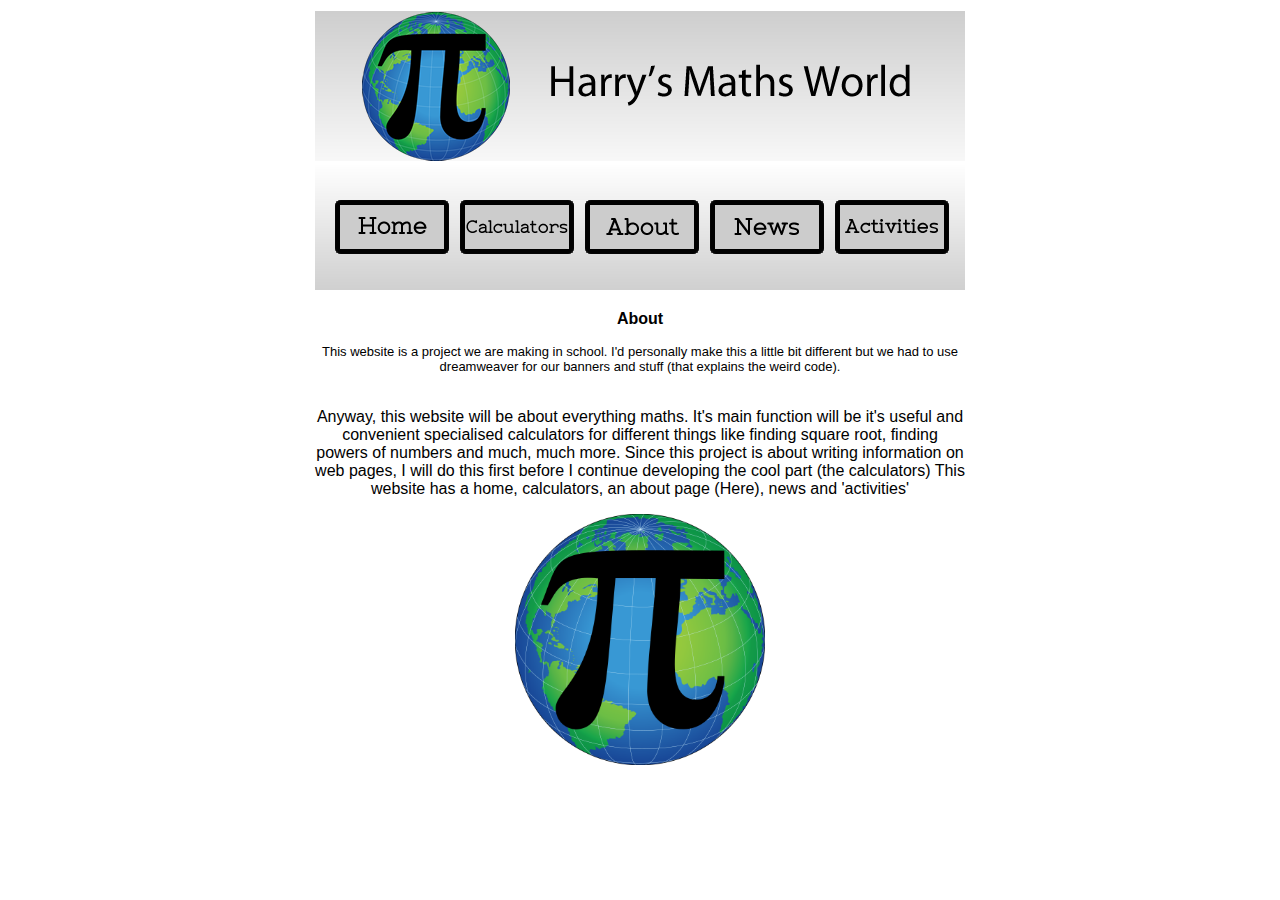
<file: about.html>
<!DOCTYPE html PUBLIC "-//W3C//DTD XHTML 1.0 Transitional//EN" "http://www.w3.org/TR/xhtml1/DTD/xhtml1-transitional.dtd">
<html xmlns="http://www.w3.org/1999/xhtml">
<head>
  <meta http-equiv="Content-Type" content="text/html; charset=utf-8" />
  <!-- TemplateBeginEditable name="doctitle" -->
  <title>HMW - About</title>
  <link rel="stylesheet" href="main.css">
  <!-- TemplateEndEditable -->
  <!-- TemplateBeginEditable name="head" -->
<!-- TemplateEndEditable -->
</head>

<body>
  <table width="510" border="0" align="center">
    <tr>
      <td width="500" height="64"><img src="img/png/bannerfireworks2.png" width="650" height="150" alt="Harry's Maths World Banner." /></td>
    </tr>
    <tr>
      <td height="110"><img src="img/png/navbar.png" alt="Harry's Maths World NavBar." width="650" height="125" border="0" usemap="#Map" /></td>
    </tr>
    <tr>
      <td height="163" align="center" valign="top"><p><strong>About</strong></p>
        <p><span class="smol">This website is a project we are making in school. I'd personally make this a little bit different but we had to use dreamweaver for our banners and stuff (that explains the weird code).</span></p>
        <p><br />
        Anyway, this website will be about everything maths. It's main function will be it's useful and convenient specialised calculators for different things like finding square root, finding powers of numbers and much, much more.
          Since this project is about writing information on web pages, I will do this first before I continue developing the cool part (the calculators)
        This website has a home, calculators, an about page (Here), news and 'activities' </p>
        <p><img width="250" src="img/png/hmwlogo.png" alt="HMW Logo"/></p></td>
        </td>
    </tr>
  </table>
  <map name="Map" id="Map2">
    <area shape="rect" coords="517,28,638,95" href="activities.html" />
    <area shape="rect" coords="392,28,513,95" href="news.html" />
    <area shape="rect" coords="142,27,261,95" href="calculators.html" />
    <area shape="rect" coords="16,26,137,93" href="home.html" />
    <area shape="rect" coords="267,28,388,95" href="about.html" />
    <area shape="rect" coords="16,26,139,95" href="home.html" />
  </map>
  <map name="Map" id="Map"><area shape="rect" coords="517,28,638,95" href="activities.html" /><area shape="rect" coords="392,28,513,95" href="news.html" /><area shape="rect" coords="142,27,261,95" href="calculators.html" /><area shape="rect" coords="16,26,137,93" href="home.html" /><area shape="rect" coords="267,28,388,95" href="about.html" />
    <area shape="rect" coords="16,26,139,95" href="home.html" />
  </map>

</body>
</html>
</file>
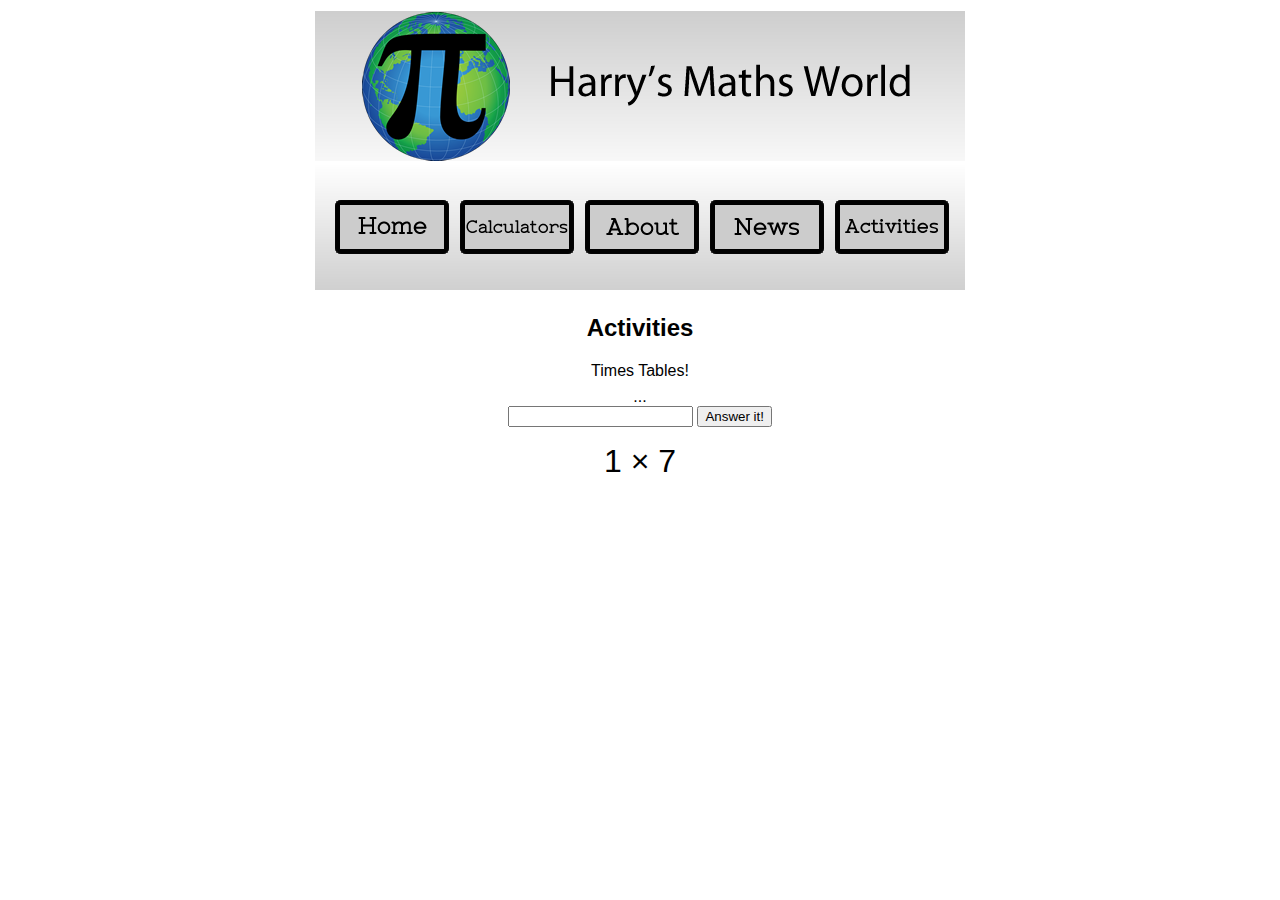
<file: activities.html>
<!DOCTYPE html PUBLIC "-//W3C//DTD XHTML 1.0 Transitional//EN" "http://www.w3.org/TR/xhtml1/DTD/xhtml1-transitional.dtd">
<html xmlns="http://www.w3.org/1999/xhtml">
<head>
  <meta http-equiv="Content-Type" content="text/html; charset=utf-8" />
  <!-- TemplateBeginEditable name="doctitle" -->
  <title>HMW - Activities</title>
  <link rel="stylesheet" href="main.css">
  <!-- TemplateEndEditable -->
  <!-- TemplateBeginEditable name="head" -->
  <!-- TemplateEndEditable -->

</head>

<body>
  <table width="510" border="0" align="center">
    <tr>
      <td width="500" height="64"><img src="img/png/bannerfireworks2.png" width="650" height="150" alt="Harry's Maths World Banner." /></td>
    </tr>
    <tr>
      <td height="110"><img src="img/png/navbar.png" alt="Harry's Maths World NavBar." width="650" height="125" border="0" usemap="#Map" /></td>
    </tr>
    <tr>
      <td height="163" align="center" valign="top"><p><h2>Activities</h2></p>
        <div>
          <label for="mtpTextBox">Times Tables!</label>
          <div id="mtpResult" class="result">...</div>
          <input type="number" id="mtpTextBox">
          <button id="mtpSubmit">Answer it!</button>
          <div id="mtpTT">...</div>
          <script src="activities.js"></script>
        </div>
    </tr>
  </table>
  <map name="Map" id="Map"><area shape="rect" coords="517,28,638,95" href="activities.html" /><area shape="rect" coords="392,28,513,95" href="news.html" /><area shape="rect" coords="142,27,261,95" href="calculators.html" /><area shape="rect" coords="16,26,137,93" href="home.html" /><area shape="rect" coords="267,28,388,95" href="about.html" />
    <area shape="rect" coords="16,26,139,95" href="home.html" />
  </map>


</body>
</html>
</file>
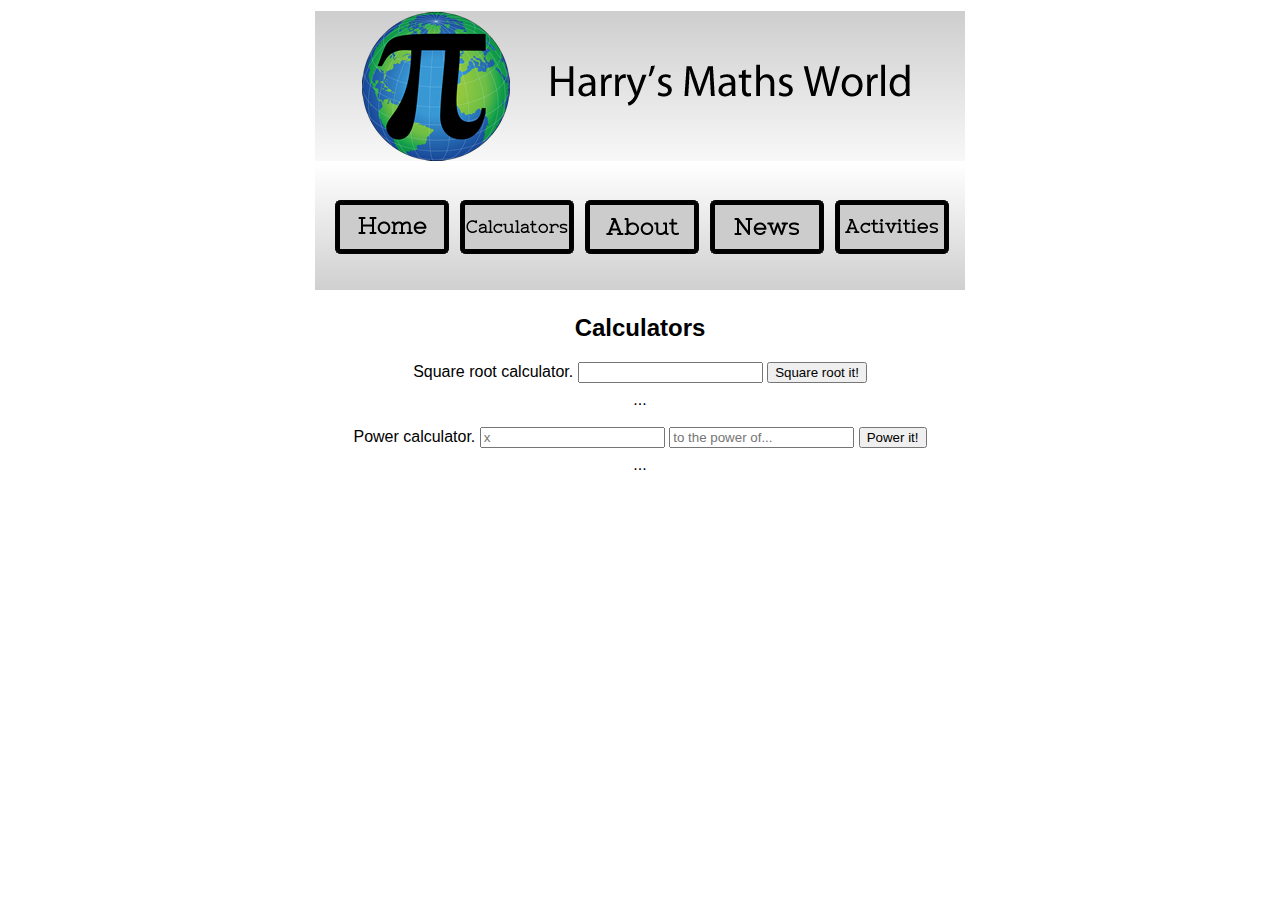
<file: calculators.html>
<!DOCTYPE html PUBLIC "-//W3C//DTD XHTML 1.0 Transitional//EN" "http://www.w3.org/TR/xhtml1/DTD/xhtml1-transitional.dtd">
<html xmlns="http://www.w3.org/1999/xhtml">
  <head>
    <meta http-equiv="Content-Type" content="text/html; charset=utf-8" />
    <!-- TemplateBeginEditable name="doctitle" -->
    <title>HMW - Calculators</title>
    
    <link rel="stylesheet" href="main.css">
    <!-- TemplateEndEditable -->
    <!-- TemplateBeginEditable name="head" -->
    <!-- TemplateEndEditable -->
  </head>

  <body>
    <table width="510" border="0" align="center">
    <tr>
      <td width="500" height="64"><img src="img/png/bannerfireworks2.png" width="650" height="150" alt="Harry's Maths World Banner." /></td>
    </tr>
    <tr>
      <td height="110"><img src="img/png/navbar.png" alt="Harry's Maths World NavBar." width="650" height="125" border="0" usemap="#Map" /></td>
    </tr>
      <tr>
          <td height="163" align="center" valign="top"><h2>Calculators</h2>

            <div>
              <label for="sqrtTextBox">Square root calculator.</label>
              <input type="number" id="sqrtTextBox">
              <button id="sqrtSubmit">Square root it!</button>
              <div id="sqrtResult" class="result">...</div>
            </div>
            <br>
            <div>
              <label for="powerTextBox">Power calculator.</label>
              <input type="number" id="powerX" placeholder="x">
              <input type="number" id="powerY" placeholder="to the power of...">
              <button id="powerSubmit">Power it!</button>
              <div id="powerResult"  class="result">...</div>
            </div>
        </tr>
  </table>


    <map name="Map" id="Map"><area shape="rect" coords="517,28,638,95" href="activities.html" /><area shape="rect" coords="392,28,513,95" href="news.html" /><area shape="rect" coords="142,27,261,95" href="calculators.html" /><area shape="rect" coords="16,26,137,93" href="home.html" /><area shape="rect" coords="267,28,388,95" href="about.html" />
      <area shape="rect" coords="16,26,139,95" href="home.html" />
    </map>
    
    




    <script src="calculators.js"></script>
  </body>
</html>
</file>
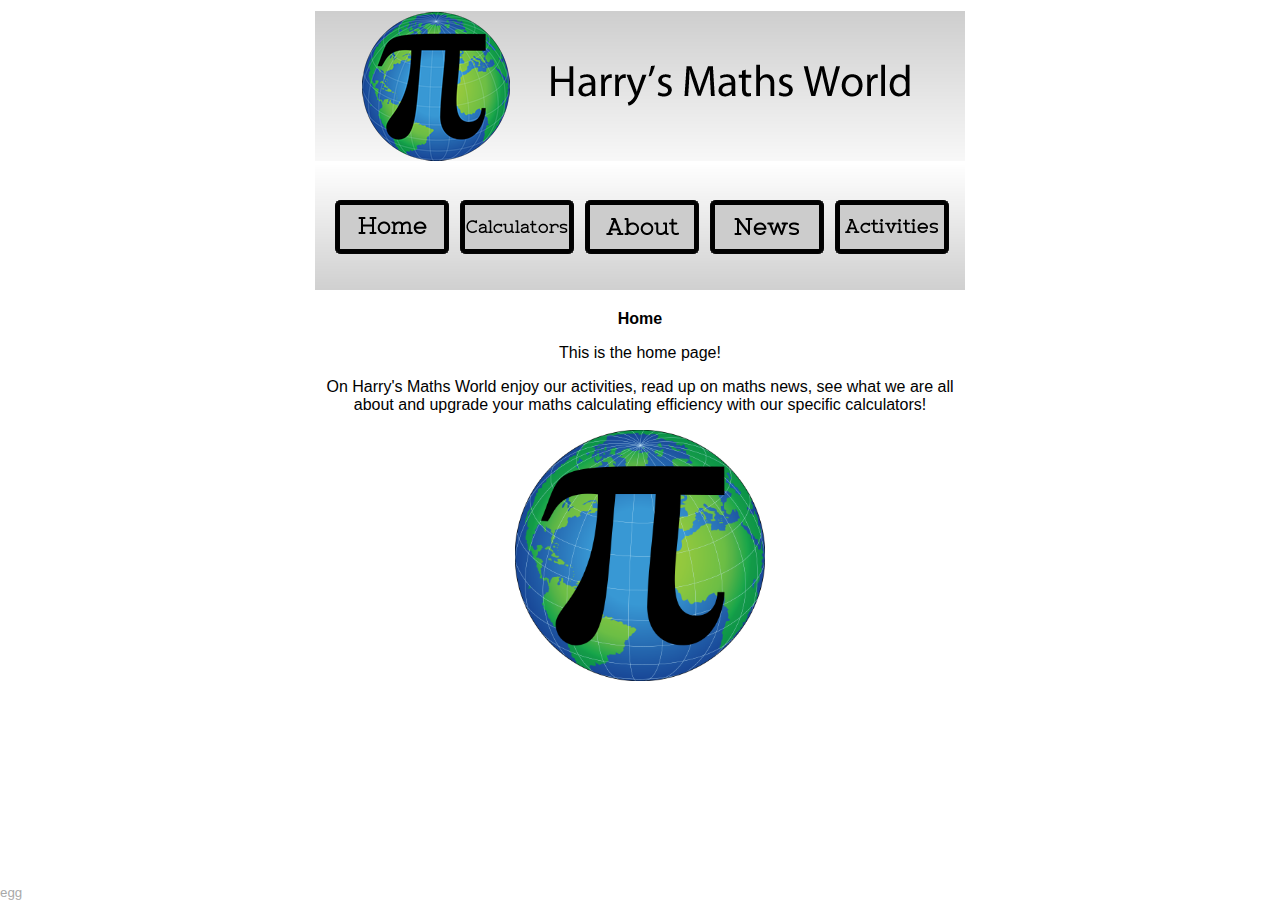
<file: home.html>
<!DOCTYPE html PUBLIC "-//W3C//DTD XHTML 1.0 Transitional//EN" "http://www.w3.org/TR/xhtml1/DTD/xhtml1-transitional.dtd">
<html xmlns="http://www.w3.org/1999/xhtml">
<head>
<meta http-equiv="Content-Type" content="text/html; charset=utf-8" />
<!-- TemplateBeginEditable name="doctitle" -->
<title>HMW - Home</title>
<link rel="stylesheet" href="main.css">
<!-- TemplateEndEditable -->
<!-- TemplateBeginEditable name="head" -->
<!-- TemplateEndEditable -->
</head>

<body>
  <table width="510" border="0" align="center">
    <tr>
      <td width="500" height="64"><img src="img/png/bannerfireworks2.png" width="650" height="150" alt="Harry's Maths World Banner." /></td>
    </tr>
    <tr>
      <td height="110"><img src="img/png/navbar.png" alt="Harry's Maths World NavBar." width="650" height="125" border="0" usemap="#Map" /></td>
    </tr>
    <tr>
      <td height="163" align="center" valign="top"><p><strong>Home</strong></p>
      <p>This is the home page!</p>
      <p>On Harry's Maths World enjoy our activities, read up on maths news, see what we are all about and upgrade your maths calculating efficiency with our specific calculators!</p>
      <p><img width="250" src="img/png/hmwlogo.png" alt="HMW Logo"/></p></td>
    </tr>
  </table>

  <map name="Map" id="Map"><area shape="rect" coords="517,28,638,95" href="activities.html" /><area shape="rect" coords="392,28,513,95" href="news.html" /><area shape="rect" coords="142,27,261,95" href="calculators.html" /><area shape="rect" coords="16,26,137,93" href="home.html" /><area shape="rect" coords="267,28,388,95" href="about.html" />
    <area shape="rect" coords="16,26,139,95" href="home.html" />
  </map>

  <a href="secret/eggThing.html" id="egg">egg</a>
  <script src="home.js"></script>
</body>
</html>
</file>
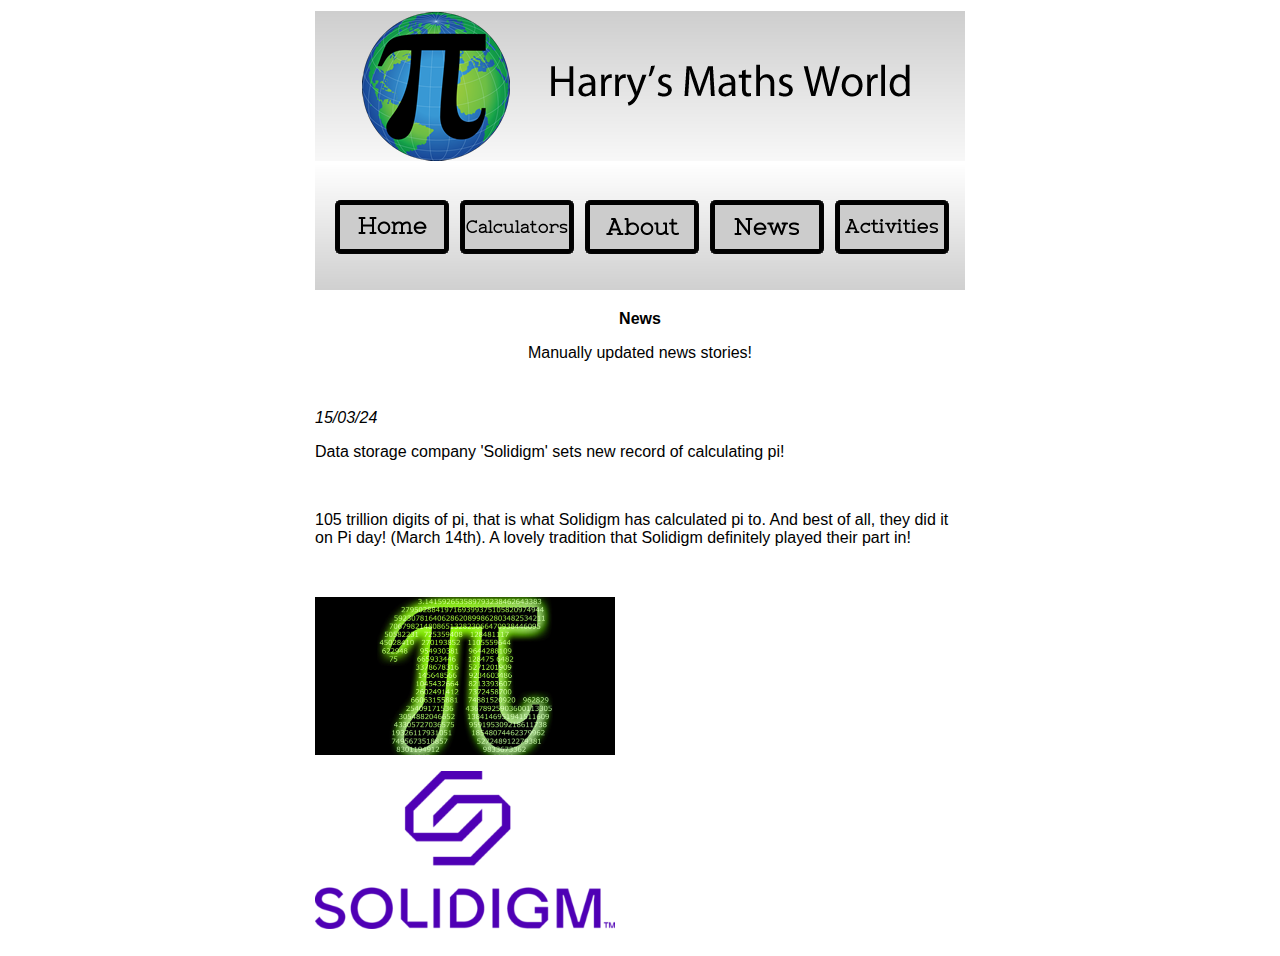
<file: news.html>
<!DOCTYPE html PUBLIC "-//W3C//DTD XHTML 1.0 Transitional//EN" "http://www.w3.org/TR/xhtml1/DTD/xhtml1-transitional.dtd">
<html xmlns="http://www.w3.org/1999/xhtml">
<head>
  <meta http-equiv="Content-Type" content="text/html; charset=utf-8" />
  <!-- TemplateBeginEditable name="doctitle" -->
  <title>HMW - News</title>
  <link rel="stylesheet" href="main.css">
  <!-- TemplateEndEditable -->
  <!-- TemplateBeginEditable name="head" -->
  <!-- TemplateEndEditable -->
</head>

<body>
  <table width="510" border="0" align="center">
    <tr>
      <td width="500" height="64"><img src="img/png/bannerfireworks2.png" width="650" height="150" alt="Harry's Maths World Banner." /></td>
    </tr>
    <tr>
      <td height="110"><img src="img/png/navbar.png" alt="Harry's Maths World NavBar." width="650" height="125" border="0" usemap="#Map" /></td>
    </tr>
    <tr>
      <td height="95" align="center" valign="top"><p><strong>News</strong></p>
      <p>Manually updated news stories!</p>
    </tr>
        </tr>
    <tr>
      <td height="95" align="left" valign="top"><p><em>15/03/24</em></p>
      <p>Data storage company 'Solidigm' sets new record of calculating pi!</p>
      <p>&nbsp;</p>
      <p>105 trillion digits of pi, that is what Solidigm has calculated pi to. And best of all, they did it on Pi day! (March 14th). A lovely tradition that Solidigm definitely played their part in! </p>
      <p>&nbsp;</p>
      <p><img width="300" src="img/webp/picover.webp" alt="image of pi"/></p>
      <p><img width="300" src="img/webp/solidigm.webp" alt="solidigm logo"/></p>      </tr>
  </table>

  <map name="Map" id="Map"><area shape="rect" coords="517,28,638,95" href="activities.html" /><area shape="rect" coords="392,28,513,95" href="news.html" /><area shape="rect" coords="142,27,261,95" href="calculators.html" /><area shape="rect" coords="16,26,137,93" href="home.html" /><area shape="rect" coords="267,28,388,95" href="about.html" />
    <area shape="rect" coords="16,26,139,95" href="home.html" />
  </map>

</body>
</html>
</file>
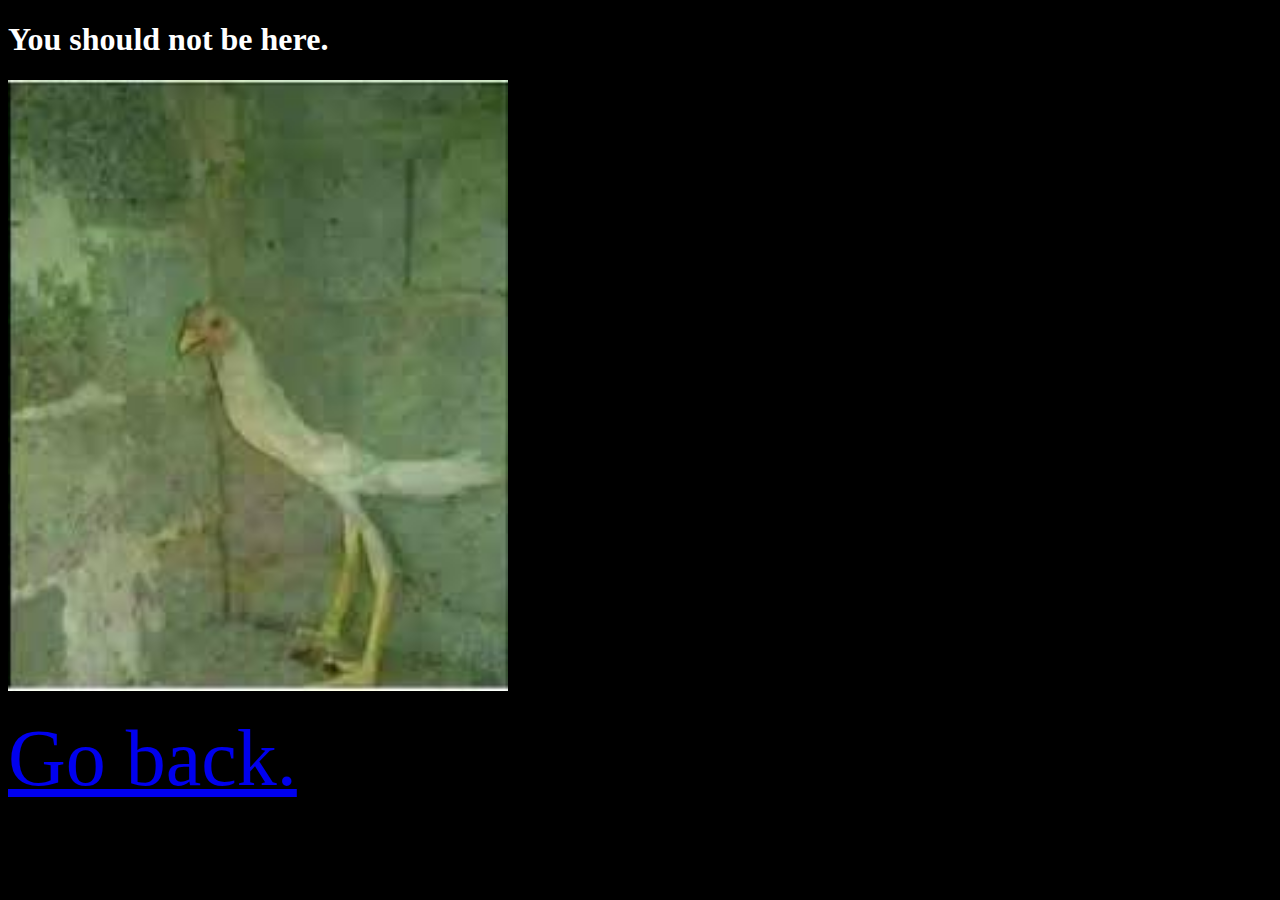
<file: secret/eggThing.html>
<!DOCTYPE html>
<html>
<head>
    <style>
        body {
            background-color: black;
            color: white;
        }

	#goBackText {
	    font-size:5em	
	}
    </style>
    <meta charset='utf-8'>
    <meta http-equiv='X-UA-Compatible' content='IE=edge'>
    <title>GO BACK.</title>
    <meta name='viewport' content='width=device-width, initial-scale=1'>
</head>
<body>

    
    <h1>You should not be here.</h1>
    <img src="eggThing.jpg" width="500rem">
    <br>
    <br>
    <a href="../home.html" id="goBackText">Go back.</a>
    
</body>
</html>
</file>
<file: main.css>
body {
    text-align: center;
    font-family: Arial, Helvetica, sans-serif;
}

.smol {
    font-size: small;
}

#egg {
    color:darkgrey;
    font-size: smaller;
    position:absolute;
    bottom:0;
    left: 0;
    text-decoration-line: none;
    /* cursor:pointer; */
}

.result {
    margin-top: 0.5em;
}
.rooted {
    text-decoration: overline;
}

#mtpTT {
    font-size: 2em;
    margin-top: 0.5em;
}
</file>
